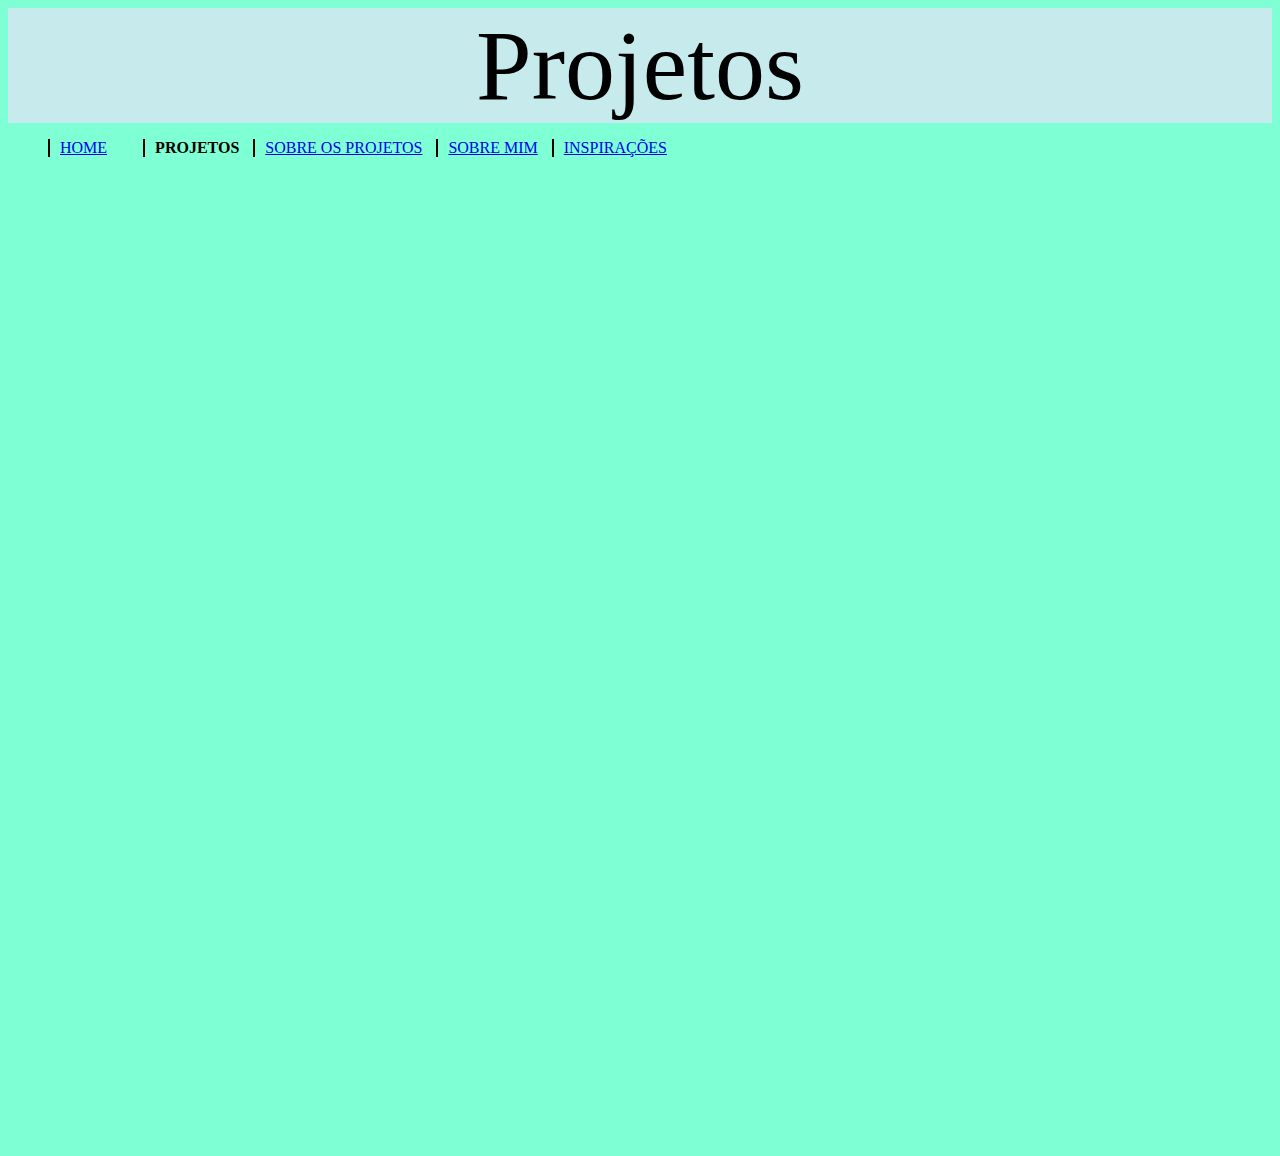
<file: projetos.html>
<!DOCTYPE html>
<html lang="en">
<head>
    <meta charset="UTF-8">
    <meta name="viewport" content="width=device-width, initial-scale=1">
    <title>Meus projetos</title>
</head>
<body class="fundo">
    <link rel="stylesheet" href="estilo1.css">

    <div class="caixa2">
        Projetos
    </div>
    <ul id="menu"> 
        <li> <a href= "index.html" >HOME</a></li>
        <li><li><STRONG>PROJETOS</STRONG></li></li>
        <li><a href="sobreproj.html">SOBRE OS PROJETOS</a></li>
        <li><a href="sobre.html">SOBRE MIM</a></li>
        <li><a href="insp.html">INSPIRAÇÕES</a></li>
    </ul>  
    <br>
    <!-- incomodo--><iframe width="560" height="315" src="https://www.youtube.com/embed/E78VWv6mEv4?si=Wrptu5P3L5GN01hK" title="YouTube video player" frameborder="0" allow="accelerometer; autoplay; clipboard-write; encrypted-media; gyroscope; picture-in-picture; web-share" referrerpolicy="strict-origin-when-cross-origin" allowfullscreen></iframe>
    <iframe width="560" height="315" src="https://www.youtube.com/embed/X9BcVJCwvrY?si=7TsgqaZ0Z6a-Gryv" title="YouTube video player" frameborder="0" allow="accelerometer; autoplay; clipboard-write; encrypted-media; gyroscope; picture-in-picture; web-share" referrerpolicy="strict-origin-when-cross-origin" allowfullscreen></iframe>
    <!-- videoclipe-->  <iframe width="560" height="315" src="https://www.youtube.com/embed/Dl9Kecoe49s?si=hqG_u4fv41TwioTU" title="YouTube video player" frameborder="0" allow="accelerometer; autoplay; clipboard-write; encrypted-media; gyroscope; picture-in-picture; web-share" referrerpolicy="strict-origin-when-cross-origin" allowfullscreen></iframe>
   <!-- nbnc--> <iframe width="560" height="315" src="https://www.youtube.com/embed/HesDrJuD0UA?si=C8MEWE8IqPSInrp9" title="YouTube video player" frameborder="0" allow="accelerometer; autoplay; clipboard-write; encrypted-media; gyroscope; picture-in-picture; web-share" referrerpolicy="strict-origin-when-cross-origin" allowfullscreen></iframe>
<!-- analise do filme--><iframe width="560" height="315" src="https://www.youtube.com/embed/p62kQNEB-jA?si=2wT0dHq8prkWKzK2" title="YouTube video player" frameborder="0" allow="accelerometer; autoplay; clipboard-write; encrypted-media; gyroscope; picture-in-picture; web-share" referrerpolicy="strict-origin-when-cross-origin" allowfullscreen></iframe>
<iframe width="560" height="315" src="https://www.youtube.com/embed/4CLAwlA4JGs?si=H-amZeGIrksB_dus" title="YouTube video player" frameborder="0" allow="accelerometer; autoplay; clipboard-write; encrypted-media; gyroscope; picture-in-picture; web-share" referrerpolicy="strict-origin-when-cross-origin" allowfullscreen></iframe>
</div>

</body>
</html>
</file>
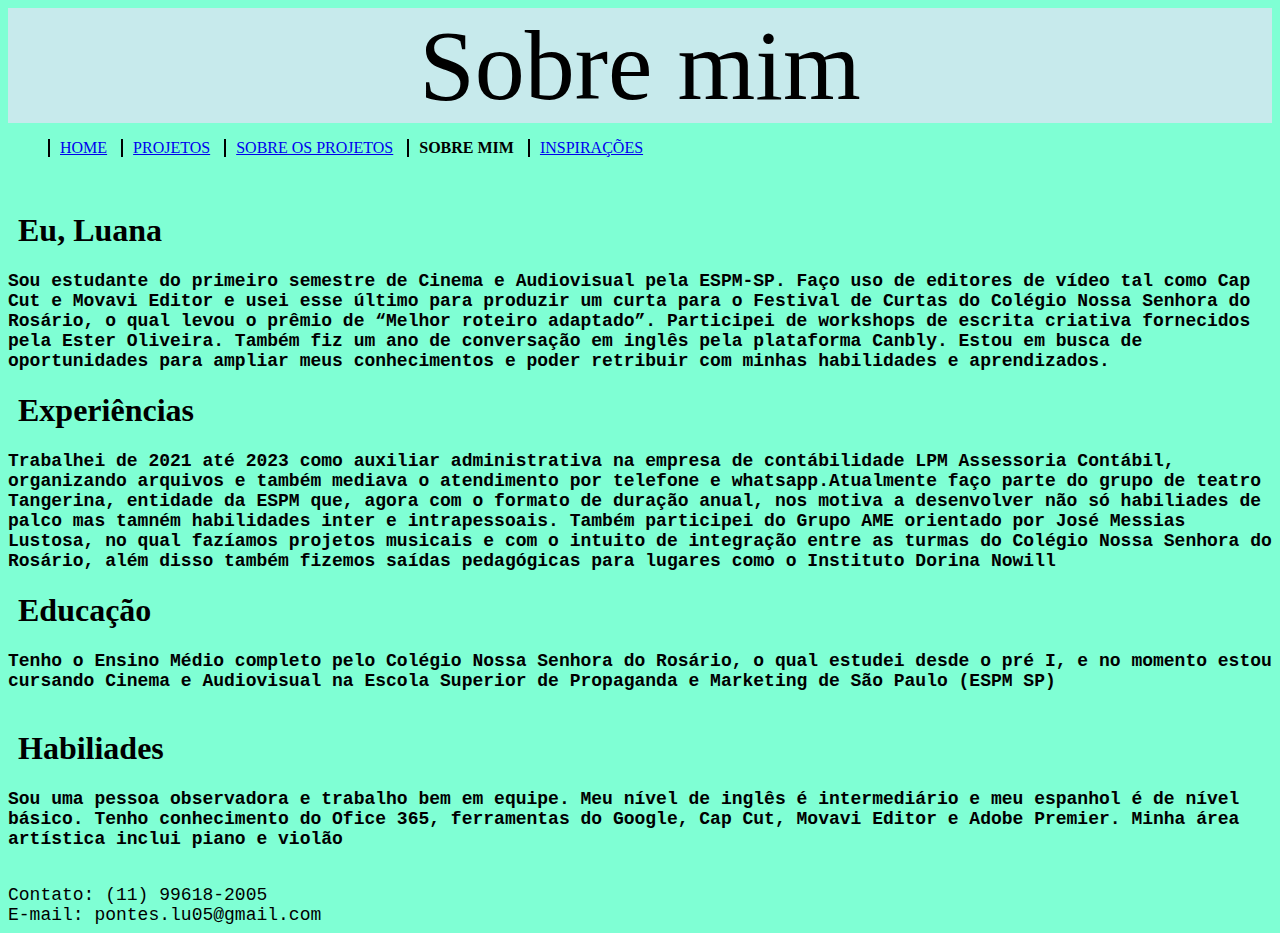
<file: sobre.html>
<!DOCTYPE html>
<html lang="en">
<head>
    <meta charset="UTF-8">
    <meta name="viewport" content="width=device-width, initial-scale=1.0">
    <title>Sobre mim</title>
</head>
<body>
    <link rel="stylesheet" href="estilo1.css">
<body class="fundo"><div class="caixa2">
        Sobre mim
        <br>
       
    </div>
    <ul id="menu"> 
        <li> <a href= "index.html" >HOME</a></li>
        <li><a href="projetos.html">PROJETOS</a></li>
        <li><a href="sobreproj.html">SOBRE OS PROJETOS</a></li>
        <li><strong>SOBRE MIM</strong></li>
        <li><a href="insp.html">INSPIRAÇÕES</a></li>
    </ul>  

    
    <br>
    <H1 class="nome"> Eu, Luana </H1>
     <div class="cont"> <strong>Sou estudante do primeiro semestre de Cinema e Audiovisual pela ESPM-SP.
            Faço uso de editores de vídeo tal como Cap Cut e Movavi Editor e usei esse último
            para produzir um curta para o Festival de Curtas do Colégio Nossa Senhora do
            Rosário, o qual levou o prêmio de “Melhor roteiro adaptado”. Participei de workshops
            de escrita criativa fornecidos pela Ester Oliveira. Também fiz um ano de conversação em inglês
            pela plataforma Canbly. Estou em busca de oportunidades
            para ampliar meus conhecimentos e poder retribuir com minhas habilidades e
            aprendizados.</strong>  
             </div>
             <H1 class="nome">Experiências</H1>
             <div class="cont"> <strong> Trabalhei de 2021 até 2023 como auxiliar administrativa na empresa de contábilidade LPM Assessoria Contábil, organizando arquivos
                e também mediava o atendimento por telefone e whatsapp.Atualmente faço parte do grupo de teatro Tangerina, entidade da ESPM que, agora com o formato de duração anual,
                nos motiva a desenvolver não só habiliades de palco mas tamném habilidades inter e intrapessoais. Também participei do Grupo AME orientado por José Messias Lustosa, no qual fazíamos 
                projetos musicais e com o intuito de integração entre as turmas do Colégio Nossa Senhora do Rosário, além disso também fizemos
                saídas pedagógicas para lugares como o Instituto Dorina Nowill
             </strong>  
                 </div>
                 <H1 class="nome">Educação</H1>
                 <div class="cont"> <strong> Tenho o Ensino Médio completo pelo Colégio Nossa Senhora do Rosário, o qual estudei desde o 
                    pré I, e no momento estou cursando Cinema e Audiovisual na Escola Superior de Propaganda e Marketing de São Paulo (ESPM SP)
                 </strong>  
                 </div>
                 <br>
                 <H1 class="nome">Habiliades</H1>
                 <div class="cont"> <strong> Sou uma pessoa observadora e trabalho bem em equipe. Meu nível de inglês é intermediário e meu espanhol
                    é de nível básico. Tenho conhecimento do Ofice 365, ferramentas do Google, Cap Cut, Movavi Editor e Adobe Premier. Minha área artística inclui piano e violão 
                 </strong>  
                 </div>
                 <br>
                 <br>
                 <div class="cont">  Contato: (11) 99618-2005 <br> E-mail: pontes.lu05@gmail.com
                 </ul>
                 </div>
</html>
</file>
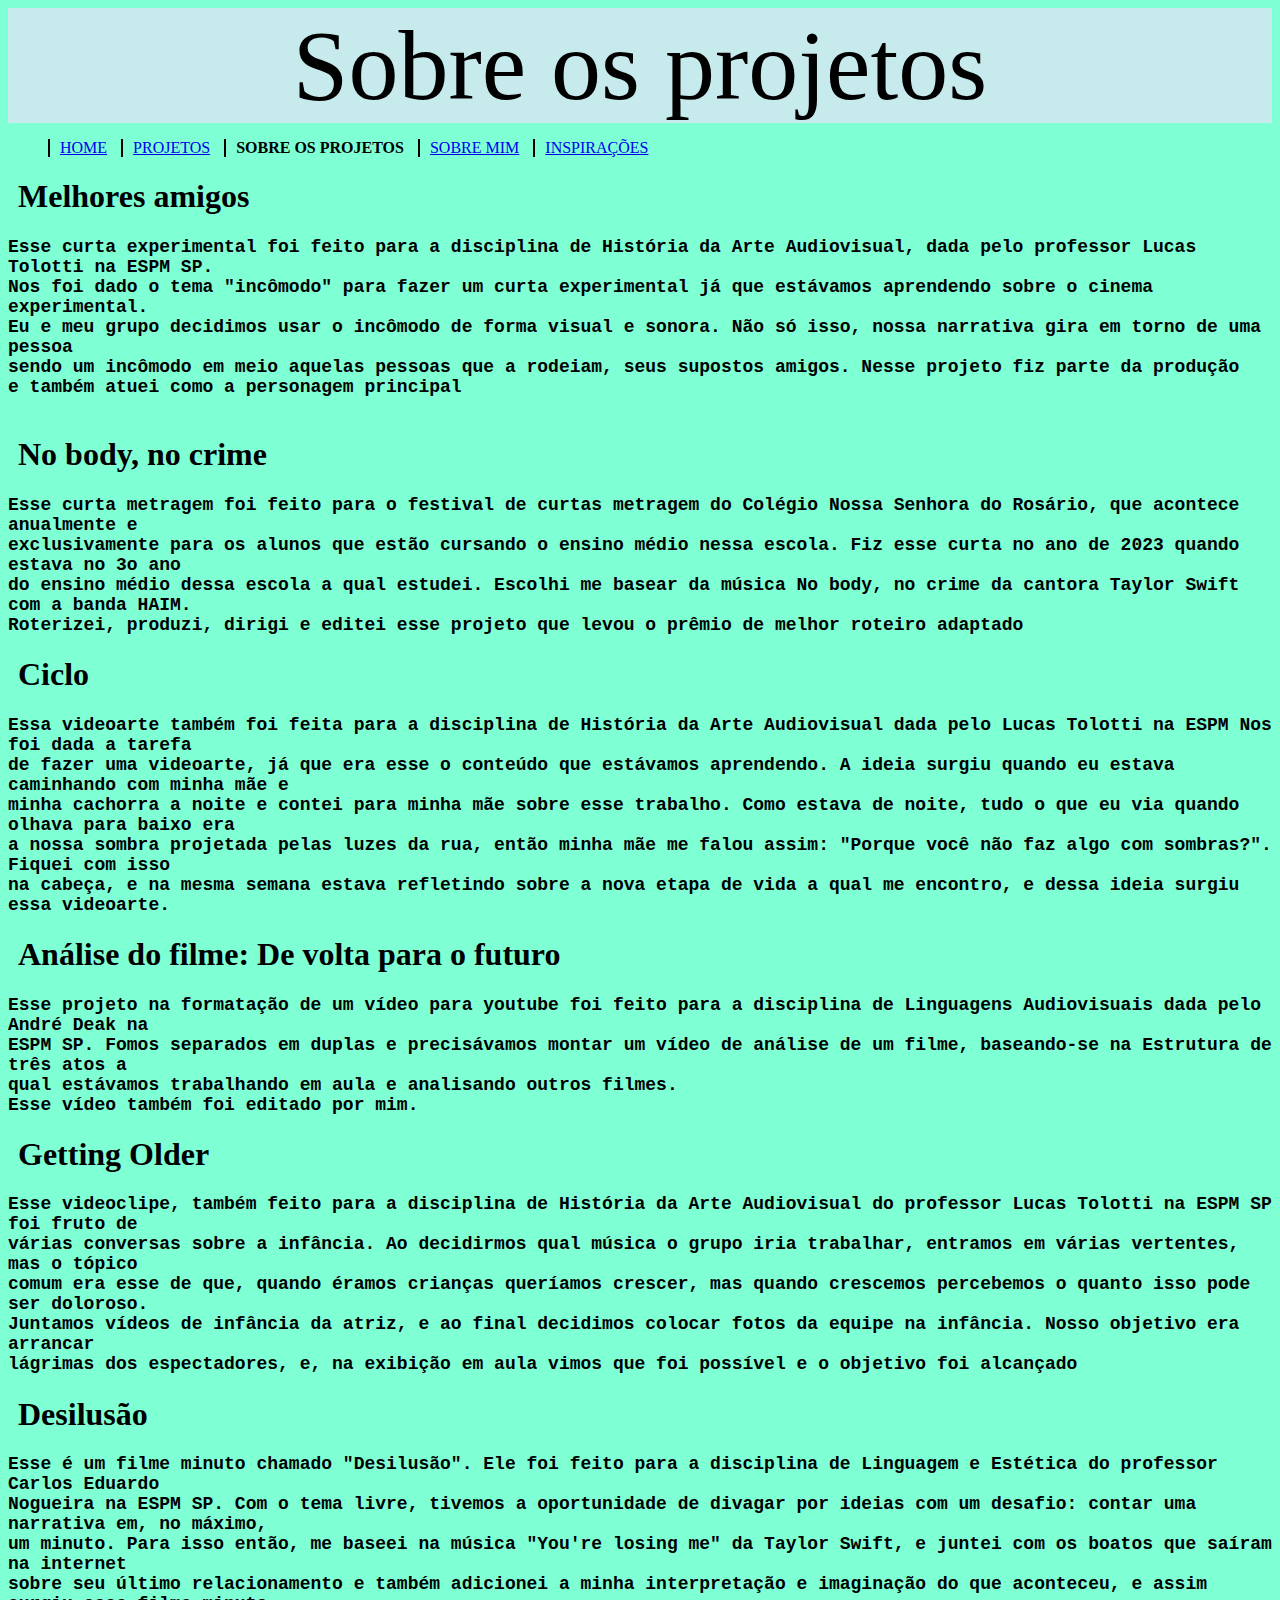
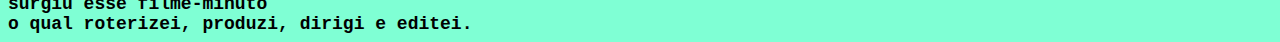
<file: sobreproj.html>
<!DOCTYPE html>
<html lang="en">
<head>
    <meta charset="UTF-8">
    <meta name="viewport" content="width=device-width, initial-scale=1">
    <title>Sobre os projetos</title>
</head>
<body body class="fundo">
    <link rel="stylesheet" href="estilo1.css">
    <div class="caixa2">
        Sobre os projetos
    </div>
    <ul id="menu"> 
        <li> <a href= "index.html" >HOME</a></li>
        <li><a href="projetos.html">PROJETOS </a></li></li>
        <li><STRONG>SOBRE OS PROJETOS</STRONG></li>
        <li><a href="sobre.html">SOBRE MIM</a></li>
        <li><a href="insp.html">INSPIRAÇÕES</a></li></ul>  
        
        <H1 class="nome"> Melhores amigos </H1>
        <div class="cont"> <strong>Esse curta experimental foi feito para a disciplina de História da Arte Audiovisual, dada pelo professor Lucas Tolotti na ESPM SP.
           <br>
            Nos foi dado o tema "incômodo" para fazer um curta experimental já que estávamos aprendendo sobre o cinema experimental. 
            <br>
            Eu e meu grupo decidimos usar o incômodo de forma visual e sonora. 
            Não só isso, nossa narrativa gira em torno de uma pessoa 
            <br>
            sendo um incômodo em meio aquelas pessoas que a rodeiam, seus supostos amigos. 
            Nesse projeto fiz parte da produção
            <br>
             e também atuei como a personagem principal</strong>  
            </div>
            <br>
            <H1 class="nome"> No body, no crime</H1>
             <div class="cont"> <strong>Esse curta metragem foi feito para o festival de curtas metragem do Colégio Nossa Senhora do Rosário, que acontece anualmente e 
                <br>
                exclusivamente para os alunos que estão cursando o ensino médio nessa escola. 
                Fiz esse curta no ano de 2023 quando estava no 3o ano 
                <br>
                do ensino médio dessa escola a qual estudei. Escolhi me basear da música No body, no crime da cantora Taylor Swift com a banda HAIM.
                <br>
                 Roterizei, produzi, dirigi e editei esse projeto que levou o prêmio de melhor roteiro adaptado</strong>  
            </div>
            <H1 class="nome"> Ciclo</H1>
             <div class="cont"> <strong> Essa videoarte também foi feita para a disciplina de História da Arte Audiovisual dada pelo Lucas Tolotti na ESPM 
                Nos foi dada a tarefa 
                <br>
                de fazer uma videoarte, já que era esse o conteúdo que estávamos aprendendo. A ideia surgiu quando eu estava caminhando com minha mãe e
                <br> minha cachorra
                a noite e contei para minha mãe sobre esse trabalho. Como estava de noite, tudo o que eu via quando olhava para baixo era 
                <br>
                a nossa sombra projetada pelas luzes da rua, então minha
                mãe me falou assim: "Porque você não faz algo com sombras?". Fiquei com isso 
                <br>
                na cabeça, e na mesma semana estava refletindo sobre a nova etapa de vida a qual me encontro, e dessa ideia
                surgiu essa videoarte. 
            </div>
            <H1 class="nome"> Análise do filme: De volta para o futuro</H1>
            <div class="cont"> <strong> Esse projeto na formatação de um vídeo para youtube foi feito para a disciplina de Linguagens Audiovisuais dada pelo André Deak 
                na 
                <br>
                ESPM SP. Fomos separados em duplas e precisávamos montar um vídeo de análise de um filme, baseando-se na Estrutura de três atos a 
                <br>
                qual estávamos trabalhando 
            em aula e analisando outros filmes.
            <br> 
            Esse vídeo também foi editado por mim.  </strong>
            </div>

            <H1 class="nome"> Getting Older</H1>
            <div class="cont"> <strong> Esse videoclipe, também feito para a disciplina de História da Arte Audiovisual do professor 
                Lucas Tolotti na ESPM SP foi fruto de 
                <br>
                várias conversas sobre a infância. Ao decidirmos qual música o grupo iria trabalhar, entramos em várias vertentes, mas o tópico 
                <br>
                comum era esse de que, quando éramos crianças queríamos crescer, mas quando crescemos percebemos o quanto isso pode ser doloroso. 
                <br>
                Juntamos vídeos de infância da atriz, e ao final decidimos colocar fotos da equipe na infância. Nosso objetivo era arrancar 
                <br>
                lágrimas dos espectadores, e, na exibição em aula vimos que foi possível e o objetivo foi alcançado
            </strong>
            </div>
            <H1 class="nome"> Desilusão</H1>
            <div class="cont"> <strong> Esse é um filme minuto chamado "Desilusão". Ele foi feito para a disciplina de Linguagem e Estética 
                do professor Carlos Eduardo 
                <br>
                Nogueira na ESPM SP. Com o tema livre, tivemos a oportunidade de divagar por ideias com um desafio: contar uma narrativa em, no máximo,  
                <br>
               um minuto. Para isso então, me baseei na música "You're losing me" da Taylor Swift, e juntei com os boatos que saíram na internet 
               <br>
               sobre seu último relacionamento e também adicionei a minha interpretação e imaginação do que aconteceu, e assim surgiu esse filme-minuto 
               <br>
               o qual roterizei, produzi, dirigi e editei.
               </strong>
</body>
</html>
</file>
<file: estilo1.css>
#menu li{
    display:inline-block; /*menu horizontal*/
    padding-left: 10px ;
    padding-right:10px;
    border-left: solid black 2px;
}
.fundo {
    background-color: aquamarine;
}
.caixa {
    width:70%;
    height:150px;
    background-color: rgb(199, 234, 236);
    display:center;
    font-size: 100px;
    text-align: center;
    font-family: permanent marker;
    margin-bottom: 70%;
    margin-top: 10%;
}

.imagem1 {
    float:right;
 padding:50px;
}
.caixa2 {
    width:100%;
    background-color: rgb(199, 234, 236);
    font-size: 100px;
    text-align: center;
    font-family: permanent marker;
}
.cont {
    position: left;
    font-family:'Courier New', Courier, monospace;
    font-size: large;
}
.nome {
    padding-left: 10px;
    position: center;
}
</file>
